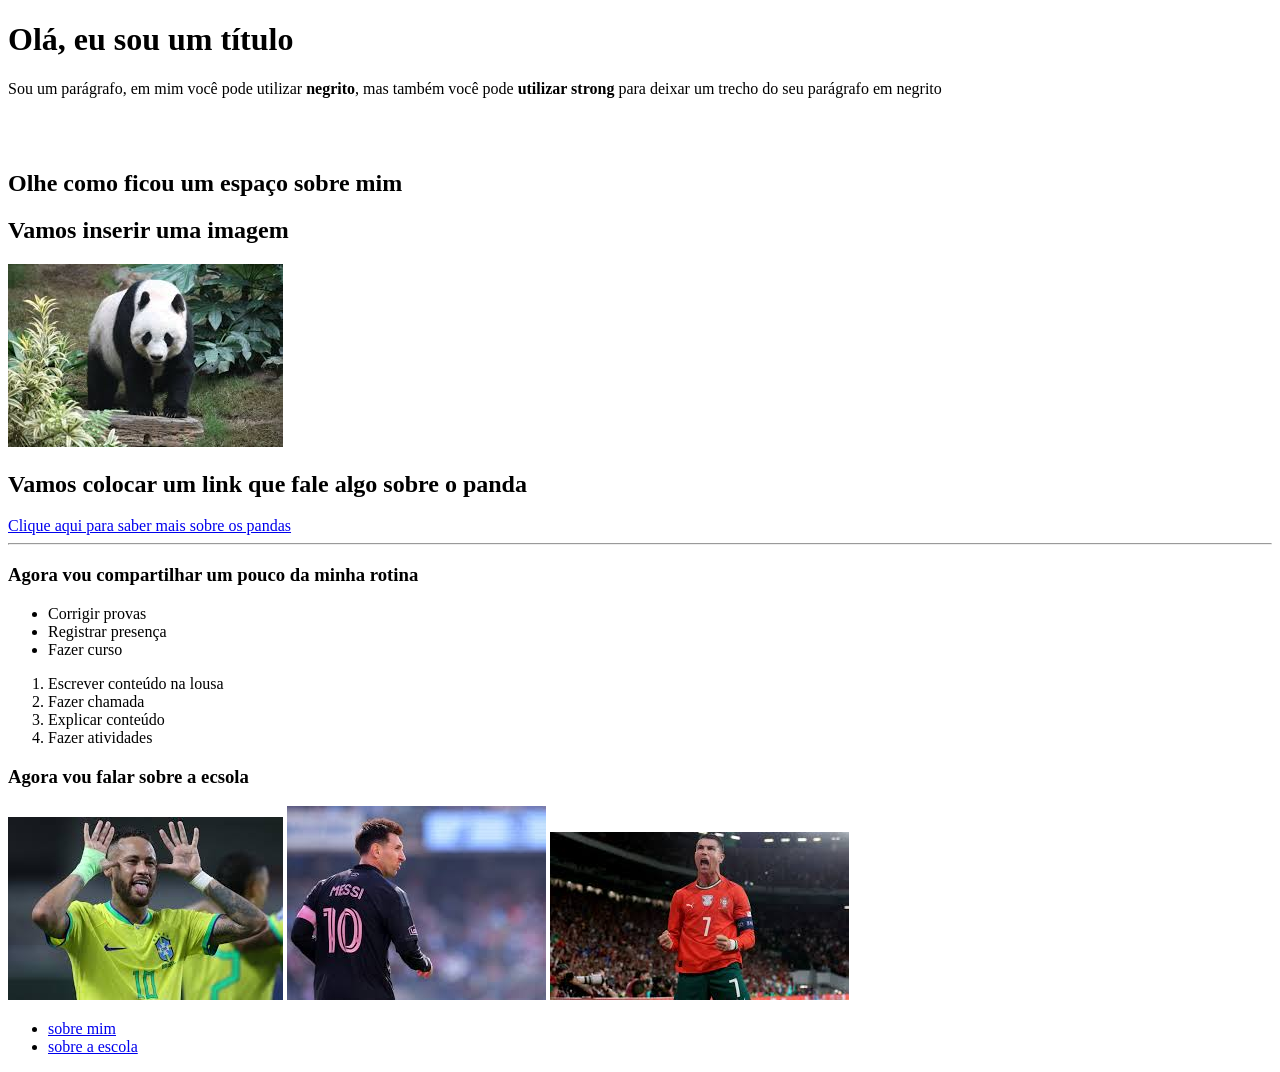
<file: Front-end/index.html>
<!Doctype html>

<html>
<!--inicio da pagina-->
<head>
    <!-- o conteudo de head é invisível ao usuario e é onde ficam os metadados-->
     <title>Teste</title>
     <!--titulo é obrigatório para uma página WEB-->

</head>
<body>
<!--tudo que está no body é visível ao usuário-->    
<h1>Olá, eu sou um título</h1>
<!--tags da família H servem para títulos e subtítulos-->
<p>Sou um parágrafo, em mim você pode utilizar <b>negrito</b>, mas também você pode <strong>utilizar strong</strong> para deixar um trecho do seu parágrafo em negrito</p>
<!--caso você queira descer para a linha de baixo ou pular linhas utilize br-->
<br>
<br>
<h2>Olhe como ficou um espaço sobre mim</h2>

<h2>Vamos inserir uma imagem</h2>
<img src="download.jpg">


<h2>Vamos colocar um link que fale algo sobre o panda</h2>
<a href="https://brasilescola.uol.com.br/animais/urso-panda.htm">Clique aqui para saber mais sobre os pandas</a>
<hr><!--Inserir uma linha horizontal-->
<section id="sobre mim">
    <div class="rotina"><!--cria uma classe-->
        <h3>Agora vou compartilhar um pouco da minha rotina</h3>
        <ul><!--cria uma lista desorddenada-->
            <li>Corrigir provas</li>
            <li>Registrar presença</li>
            <li>Fazer curso</li>
        </ul>
        <ol>
            <li>Escrever conteúdo na lousa</li>
            <li>Fazer chamada</li>
            <li>Explicar conteúdo</li>
            <li>Fazer atividades</li>
        </ol>


    </div>




</section>

<section id="sobre a escola">
    <h3>Agora vou falar sobre a ecsola</h3>
    <span class="galeria">
        <img src="neymar.jpg">
        <img src="messi.jpg">
        <img src="cristiano.jpg">
    </span>


</section>
<nav><!--cria um menu-->
    <ul>
        <li><a href="#sobre mim">sobre mim</a></li>
        <li><a href="#sobre a escola">sobre a escola</a></li>
    </ul>

</nav>




</body>





</html>
</file>
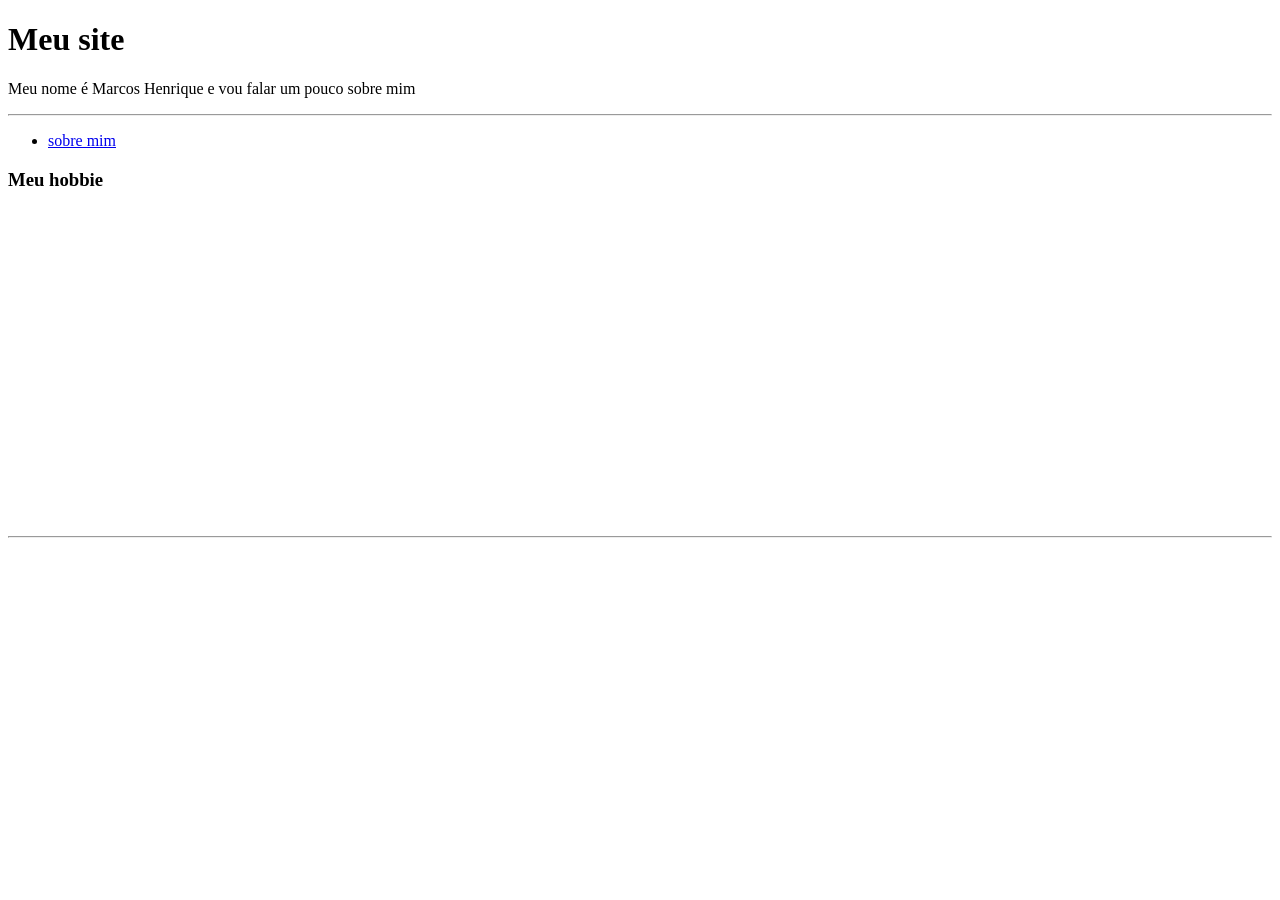
<file: Front-end/marcoshr.html>
<!DOCTYPE html>
<html>
    <head>
        <title>MarcosHR</title>
    </head>


<body>
    
<h1>Meu site</h1>
<p>Meu nome é Marcos Henrique e vou falar um pouco sobre mim</p>
<hr>
<nav>
    <ul>
        <li><a href="#sobre mim">sobre  mim</a></li>
    </ul>
</nav>
<section id="sobre mim">
    <h3>Meu hobbie</h3>
    <span class="futebol">
        <iframe width="560" height="315" src="https://www.youtube.com/embed/oE5RbxuwQTQ?si=g7pupCc1pz3hEUs7" title="YouTube video player" frameborder="0" allow="accelerometer; autoplay; clipboard-write; encrypted-media; gyroscope; picture-in-picture; web-share" referrerpolicy="strict-origin-when-cross-origin" allowfullscreen></iframe>
    </span>
</section>
<hr>
<section id="uma das músicas preferidas">
    <span class="música">

        <iframe width="560" height="315" src="https://www.youtube.com/embed/nmjdaBaZe8Y?si=7a0uocj-GKTrdfk2" title="YouTube video player" frameborder="0" allow="accelerometer; autoplay; clipboard-write; encrypted-media; gyroscope; picture-in-picture; web-share" referrerpolicy="strict-origin-when-cross-origin" allowfullscreen></iframe>

    </span>
</section>

</body>
</html>
</file>
